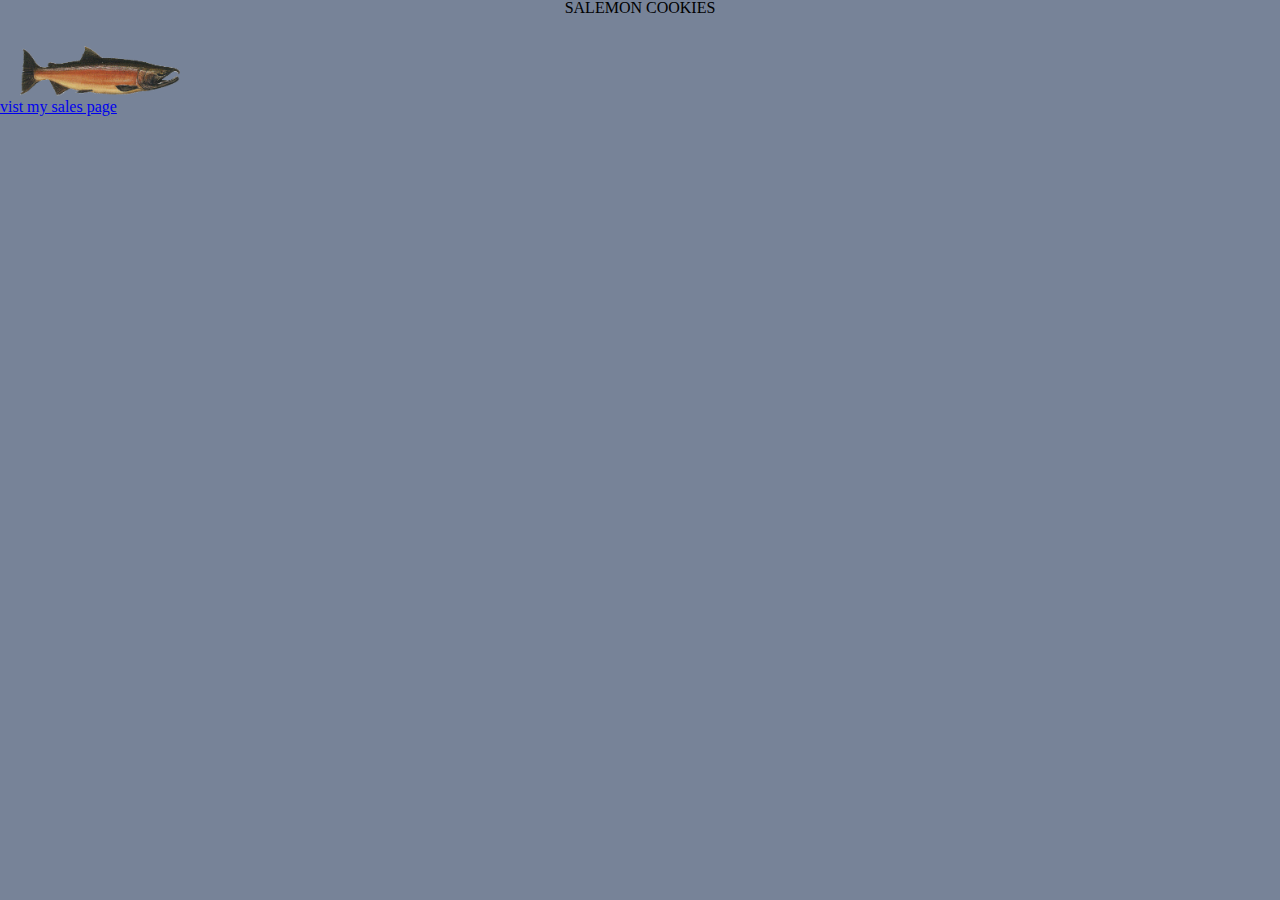
<file: index.html>
<!DOCTYPE html>

<html lang="en">
<head>
    <meta charset="UTF-8">
    <meta http-equiv="X-UA-Compatible" content="IE=edge">
    <meta name="viewport" content="width=device-width, initial-scale=1.0">
    <title>Salmon Cookies</title>

    <link rel="stylesheet" href="./css/reset.css">
    <link rel="stylesheet" href="./css/style.css">
</head>
<body>
    
    <header>
        <h1>SALEMON COOKIES</h1>

        <img src="logo.png">



    </header>
    
     <a href="/sales.html">vist my sales page </a>
    
     
</body>
</html>
</file>
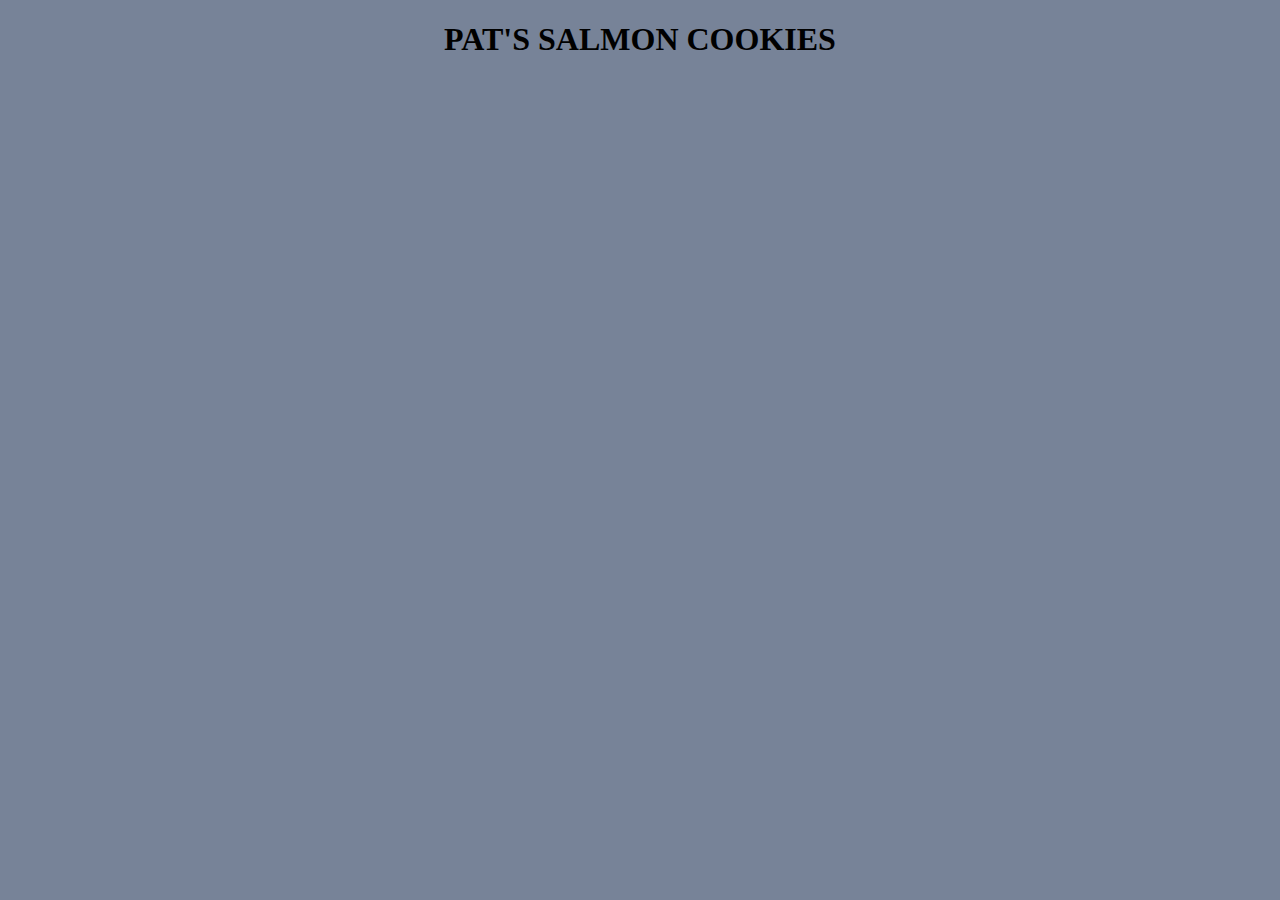
<file: sales.html>
<!DOCTYPE html>
<html lang="en">
<head>
    <meta charset="UTF-8">
    <meta http-equiv="X-UA-Compatible" content="IE=edge">
    <meta name="viewport" content="width=device-width, initial-scale=1.0">

    <link rel="stylesheet" href="css/style.css">
    

    <title>Document</title>
</head>
<body>
    <header>
        <h1>PAT'S SALMON COOKIES</h1>
    </header>
    <main>
        <div id="salesLists">
           
        </div>
        <table id="SalesTable"></table>

        
    </main>
    <footer></footer>
   <!---- <script src="/js/app.js"></script>-->

   <script src="./js/app1.js"></script>
 
</body>
</html>
</file>
<file: css/style.css>
body{
    background-color: rgb(119, 131, 152);
}
h1{
text-align: center;
color: black;
}
img{
    margin-top: 30px;
    width: 160px;
   margin-left: 20px;
}
body href {
    margin-top: 30px;
    margin-right: 15px;

}
</file>
